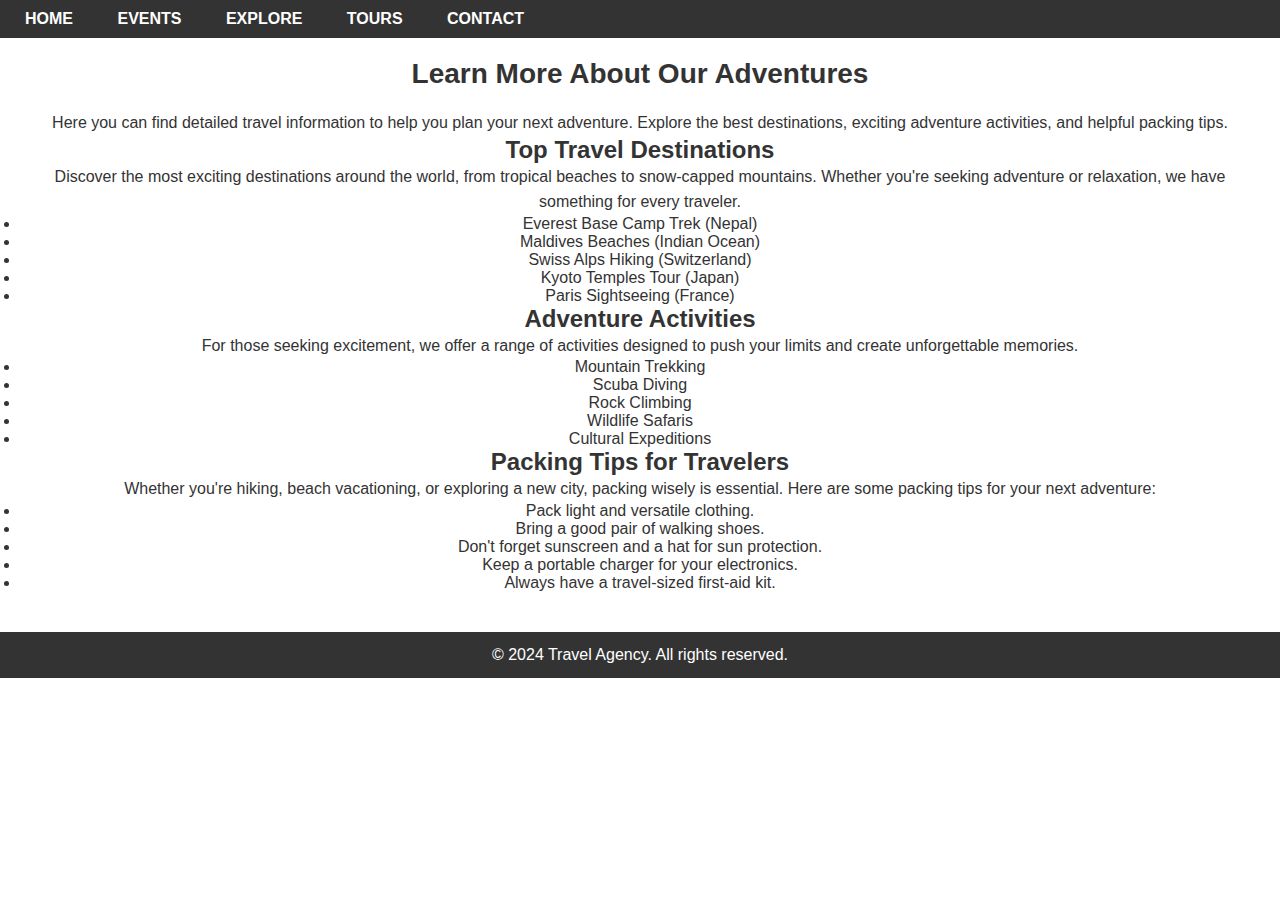
<file: learn-more.html>
<!DOCTYPE html>
<html lang="en">
<head>
    <meta charset="UTF-8">
    <meta name="viewport" content="width=device-width, initial-scale=1.0">
    <title>Learn More</title>
    <link rel="stylesheet" href="travel.css">
    <style>
        /* Navigation bar styles */
        nav {
            background-color: #333;
            padding: 10px;
        }

        nav a {
            color: white;
            padding: 10px 15px;
            text-decoration: none;
            text-transform: uppercase;
            font-weight: bold;
            margin-right: 10px;
        }

        nav a:hover {
            background-color: #575757;
        }

        /* Content Section */
        section {
            padding: 20px;
        }

        h1 {
            font-size: 28px;
            margin-bottom: 20px;
        }

        p {
            font-size: 16px;
            line-height: 1.6;
        }

        /* Footer */
        footer {
            text-align: center;
            padding: 10px;
            background-color: #333;
            color: white;
            margin-top: 20px;
        }
    </style>
</head>
<body>
    <!-- Navigation Bar -->
    <nav>
        <a href="index.html">Home</a>
        <a href="#events">Events</a>
        <a href="#explore">Explore</a>
        <a href="#tours">Tours</a>
        <a href="#contact">Contact</a>
    </nav>

    <!-- Page Content -->
    <section>
        <h1>Learn More About Our Adventures</h1>
        <p>Here you can find detailed travel information to help you plan your next adventure. Explore the best destinations, exciting adventure activities, and helpful packing tips.</p>

        <h2>Top Travel Destinations</h2>
        <p>Discover the most exciting destinations around the world, from tropical beaches to snow-capped mountains. Whether you're seeking adventure or relaxation, we have something for every traveler.</p>
        <ul>
            <li>Everest Base Camp Trek (Nepal)</li>
            <li>Maldives Beaches (Indian Ocean)</li>
            <li>Swiss Alps Hiking (Switzerland)</li>
            <li>Kyoto Temples Tour (Japan)</li>
            <li>Paris Sightseeing (France)</li>
        </ul>

        <h2>Adventure Activities</h2>
        <p>For those seeking excitement, we offer a range of activities designed to push your limits and create unforgettable memories.</p>
        <ul>
            <li>Mountain Trekking</li>
            <li>Scuba Diving</li>
            <li>Rock Climbing</li>
            <li>Wildlife Safaris</li>
            <li>Cultural Expeditions</li>
        </ul>

        <h2>Packing Tips for Travelers</h2>
        <p>Whether you're hiking, beach vacationing, or exploring a new city, packing wisely is essential. Here are some packing tips for your next adventure:</p>
        <ul>
            <li>Pack light and versatile clothing.</li>
            <li>Bring a good pair of walking shoes.</li>
            <li>Don't forget sunscreen and a hat for sun protection.</li>
            <li>Keep a portable charger for your electronics.</li>
            <li>Always have a travel-sized first-aid kit.</li>
        </ul>
    </section>

    <!-- Footer -->
    <footer>
        <p>&copy; 2024 Travel Agency. All rights reserved.</p>
    </footer>

</body>
</html>
</file>
<file: travel.css>
/* General Reset and Box Sizing */
* {
    margin: 0;
    padding: 0;
    box-sizing: border-box;
}

/* Body and Background */
body {
    font-family: 'Arial', sans-serif;
    background-color: white;
    color: #333;
    scroll-behavior: smooth;
}

body.dark-mode {
    background-color: #121212;
    color: white;
}

/* Navbar */
.navbar {
    display: flex;
    justify-content: space-between;
    align-items: center;
    padding: 10px 20px;
    background-color: rgba(0, 0, 0, 0.6);
    position: sticky;
    top: 0;
    z-index: 1000;
}

.navbar .logo {
    color: white;
    font-size: 1.5em;
    margin-left: 10px;
}

.navbar ul {
    list-style: none;
    display: flex;
    margin-right: 20px;
}

.navbar .nav-links {
    display: flex;
    align-items: center;
}

.navbar .nav-links li {
    margin: 0 15px;
}

.navbar .nav-links a {
    color: white;
    text-decoration: none;
    font-size: 1.1em;
    transition: color 0.3s ease;
}

.navbar .nav-links a:hover, .navbar .nav-links a.active {
    color: #ffd700;
}

/* Dark Mode Toggle */
.checkbox {
    display: none;
}

.label {
    cursor: pointer;
    display: flex;
    align-items: center;
}

.label i {
    font-size: 1.5em;
}

.ball {
    width: 25px;
    height: 25px;
    background-color: #fff;
    border-radius: 50%;
    position: absolute;
    top: 0;
    transition: transform 0.3s ease;
}

.checkbox:checked + .label .ball {
    transform: translateX(20px);
}

.dark-mode .checkbox:checked + .label .ball {
    background-color: #f39c12;
}

/* Header Section */
header {
    background-size: cover;
    background-position: center center;
    height: 80vh;
    color: white;
    display: flex;
    justify-content: center;
    align-items: center;
    text-align: center;
}

.header-content h1 {
    font-size: 3em;
    margin-bottom: 10px;
}

.header-content h2 {
    font-size: 1.8em;
    margin-bottom: 20px;
}

.ctn {
    padding: 10px 20px;
    background-color: #ffd700;
    color: black;
    text-decoration: none;
    border-radius: 25px;
    transition: background-color 0.3s ease;
}

.ctn:hover {
    background-color: #e0a800;
}

/* Section Styles */
section {
    padding: 50px 20px;
    text-align: center;
}

.title h1 {
    font-size: 2.5em;
    margin-bottom: 10px;
}

.line {
    width: 50px;
    height: 2px;
    background-color: #ffd700;
    margin: 20px auto;
}

/* Events Section */
.events .col {
    display: flex;
    justify-content: space-around;
    flex-wrap: wrap;
}

.card {
    background-color: white;
    border-radius: 10px;
    box-shadow: 0 4px 10px rgba(0, 0, 0, 0.1);
    width: 300px;
    margin: 20px;
    text-align: center;
}

.card-img {
    width: 100%;
    height: 200px;
    object-fit: cover;
    border-radius: 10px 10px 0 0;
}

.card h4 {
    font-size: 1.5em;
    margin: 15px 0;
}

.card p {
    color: #666;
    margin-bottom: 15px;
}

.card .ctn {
    background-color: #ffd700;
    color: black;
    padding: 8px 20px;
    text-decoration: none;
    border-radius: 25px;
    transition: background-color 0.3s ease;
}

.card .ctn:hover {
    background-color: #e0a800;
}

/* Explore Section */
.explore {
    margin-bottom: 50px;
}

.explore img {
    width: 100%;
    max-width: 600px;
    margin-top: 20px;
    border-radius: 10px;
}

.explore p {
    margin: 20px auto;
    font-size: 1.2em;
    color: #555;
}

.explore .ctn {
    padding: 10px 20px;
    background-color: #ffd700;
    color: black;
    text-decoration: none;
    border-radius: 25px;
    transition: background-color 0.3s ease;
}

.explore .ctn:hover {
    background-color: #e0a800;
}

/* Tours Section */
.tours {
    padding: 50px 0;
    background-color: #f4f4f4;
}

.tours .container {
    display: flex;
    flex-wrap: wrap;
    justify-content: space-between;
    gap: 30px;
}

.tours .content-col {
    flex: 1 1 50%; /* This ensures it takes up half the space, but resizes on smaller screens */
    padding: 0 20px;
}

.tours .image-col {
    flex: 1 1 45%; /* Takes up slightly less space than content */
    max-width: 500px;
    padding: 0 20px;
}

.tours .content-col h1 {
    font-size: 2.5rem;
    color: #333;
    margin-bottom: 10px;
}

.tours .content-col p {
    font-size: 1.1rem;
    color: #555;
    line-height: 1.6;
}

.tours .content-col .button-container {
    margin-top: 20px;
    text-align: center;
}

.tours .content-col .ctn {
    display: inline-block;
    padding: 12px 30px;
    background-color: #ff6600;
    color: white;
    border-radius: 5px;
    text-decoration: none;
    margin-top: 20px; /* Adds space between the paragraph and the button */
}

.tours .content-col .ctn:hover {
    background-color: #ff4500;
}

.tours .image-gallery img {
    width: 100%;
    height: auto;
    border-radius: 8px;
    box-shadow: 0 4px 8px rgba(0, 0, 0, 0.1);
}


/* Contact Section */
.contact_us form {
    max-width: 600px;
    margin: 0 auto;
    background-color: #f9f9f9;
    padding: 30px;
    border-radius: 10px;
    box-shadow: 0 4px 10px rgba(0, 0, 0, 0.1);
}

.contact_us input,
.contact_us textarea,
.contact_us select {
    width: 100%;
    padding: 10px;
    margin: 10px 0;
    border-radius: 5px;
    border: 1px solid #ddd;
    font-size: 1.1em;
}

.contact_us button {
    padding: 10px 20px;
    background-color: #ffd700;
    color: black;
    border: none;
    border-radius: 25px;
    font-size: 1.2em;
    cursor: pointer;
    transition: background-color 0.3s ease;
}

.contact_us button:hover {
    background-color: #e0a800;
}

/* Mobile Responsiveness */
@media (max-width: 768px) {
    .navbar ul {
        display: none;
    }

    .navbar .menu-btn {
        display: block;
    }

    .navbar .nav-links {
        flex-direction: column;
        width: 100%;
        position: absolute;
        top: 70px;
        right: 0;
        background-color: rgba(0, 0, 0, 0.9);
        padding: 20px;
    }

    .navbar .nav-links li {
        margin: 15px 0;
        text-align: center;
    }

    .navbar .nav-links a {
        font-size: 1.3em;
    }

    .menu-btn {
        cursor: pointer;
        display: block;
        width: 30px;
        height: 30px;
        background-color: white;
        position: relative;
    }

    .menu-btn::before, .menu-btn::after {
        content: "";
        position: absolute;
        width: 100%;
        height: 4px;
        background-color: white;
        left: 0;
        transition: 0.3s;
    }

    .menu-btn::before {
        top: 8px;
    }

    .menu-btn::after {
        bottom: 8px;
    }

    .navbar .nav-links.active {
        display: block;
    }
}
/* Footer Styling */
#footer {
    background-color: #333;
    color: white;
    text-align: center;
    padding: 40px 0;
    margin-top: 20px;
}

.footer-content p {
    margin: 10px 0;
    font-size: 1.2rem;
}

.social-icons {
    margin-top: 20px;
}

.social-icons a {
    color: white;
    font-size: 2rem;
    margin: 0 15px;
    text-decoration: none;
    transition: transform 0.3s ease;
}

.social-icons a:hover {
    transform: scale(1.1);
}
</file>
